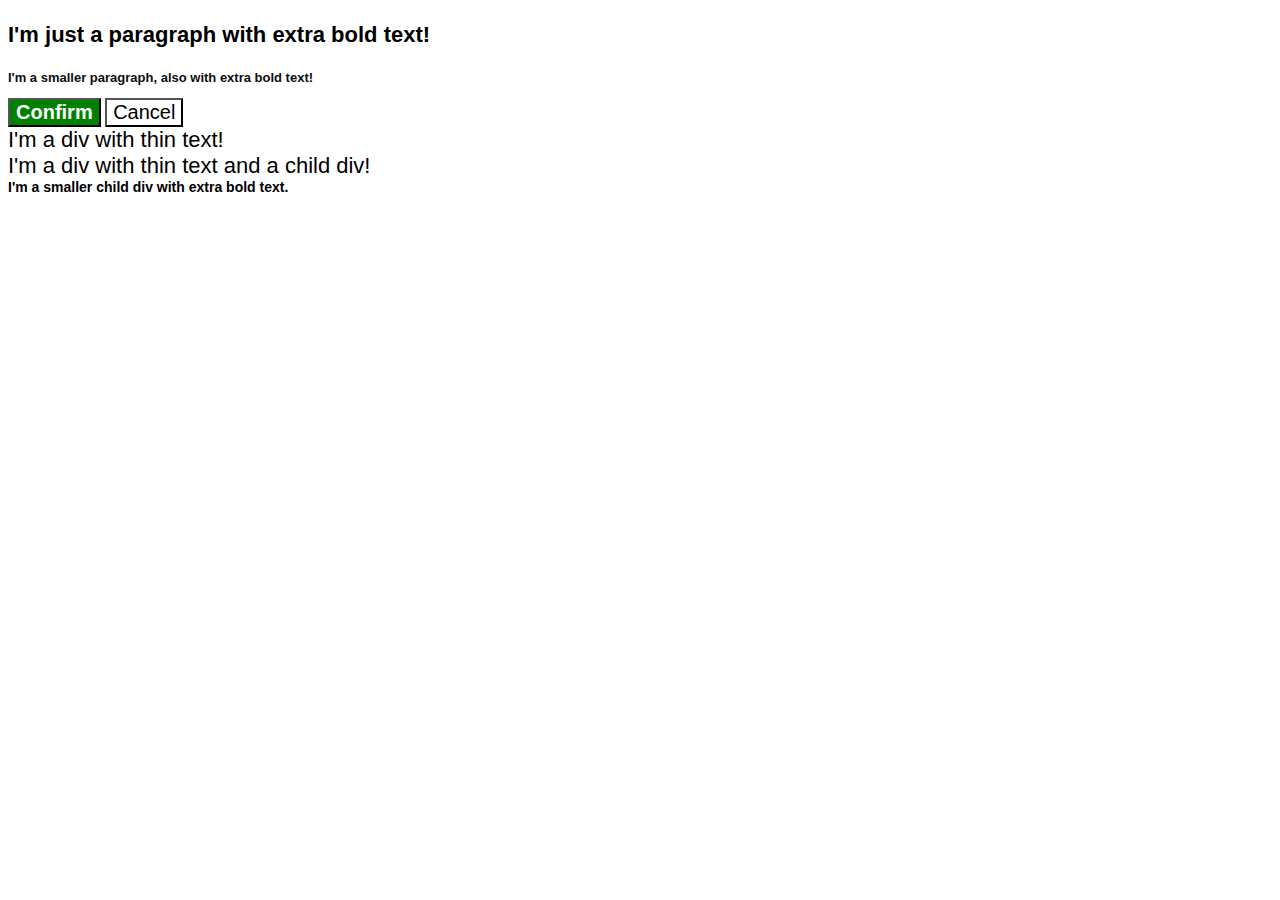
<file: foundations/cascade/01-cascade-fix/mycompletedwork/index.html>
<!DOCTYPE html>
<html lang="en">
  <head>
    <meta charset="UTF-8">
    <meta http-equiv="X-UA-Compatible" content="IE=edge">
    <meta name="viewport" content="width=device-width, initial-scale=1.0">
    <title>Fix the Cascade</title>
    <link rel="stylesheet" href="style.css">
  </head>
  <body>
    <p class="para">I'm just a paragraph with extra bold text!</p>
    <p class="para small-para">I'm a smaller paragraph, also with extra bold text!</p>

    <button id="confirm-button" class="button confirm">Confirm</button>
    <button id="cancel-button" class="button cancel">Cancel</button>

    <div class="text">I'm a div with thin text!</div>
    <div class="text">I'm a div with thin text and a child div!
      <div class="text child">I'm a smaller child div with extra bold text.</div>
    </div>
  </body>
</html>
</file>
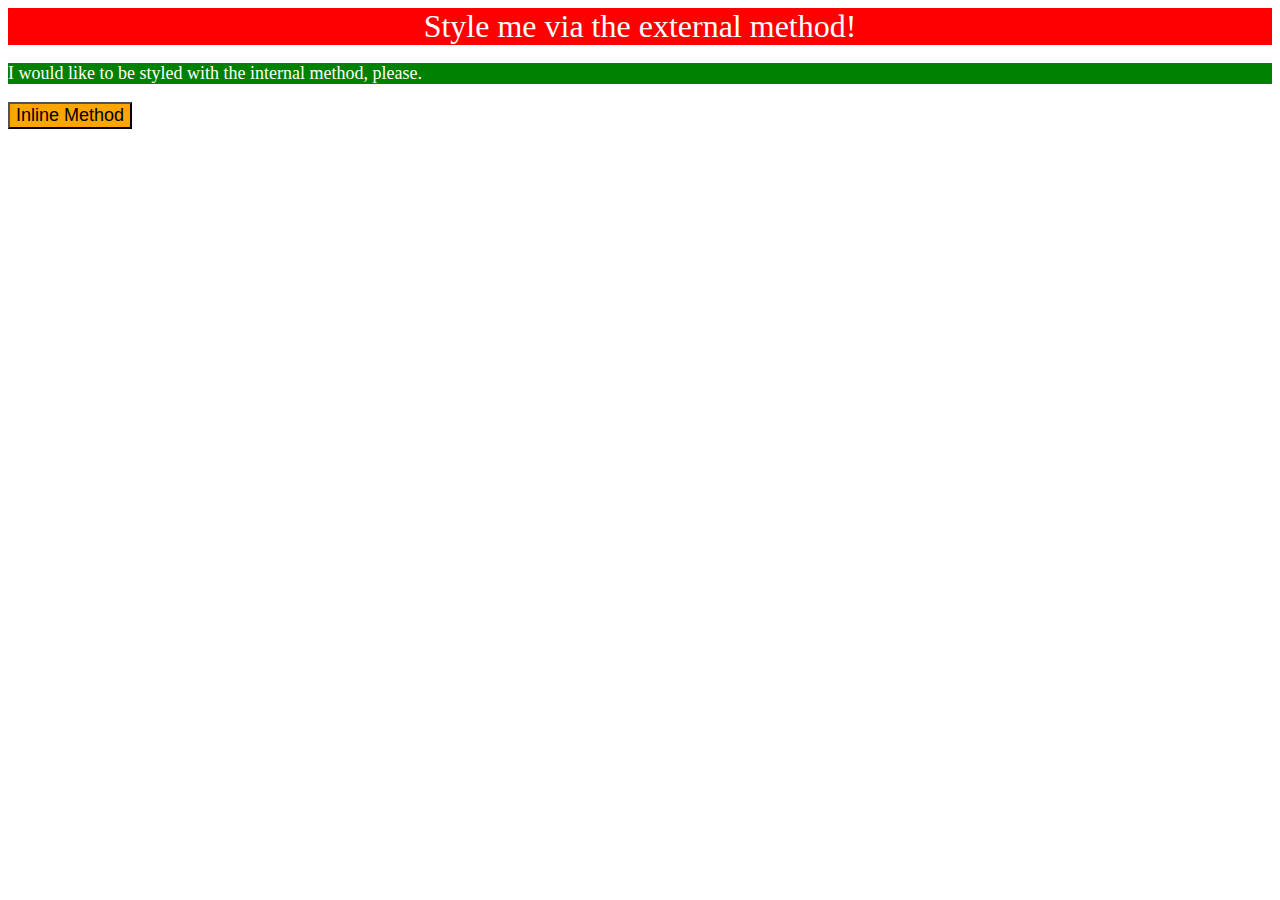
<file: foundations/intro-to-css/01-css-methods/mycompletedwork/index.html>
<!DOCTYPE html>
<html lang="en">
  <head>
    <meta charset="UTF-8">
    <meta http-equiv="X-UA-Compatible" content="IE=edge">
    <meta name="viewport" content="width=device-width, initial-scale=1.0">
    <title>Methods for Adding CSS</title>
    <link rel="stylesheet" href="extmth.css"> 
    <style>
     p { background-color: green;
         font-size: 18px;
         color: white;} 
    </style>
  </head>
  <body>
    <div>Style me via the external method!</div>
    <p>I would like to be styled with the internal method, please.</p>
    <button style="background-color: orange; font-size: 18px;"> Inline Method </button>
  </body>
</html>
</file>
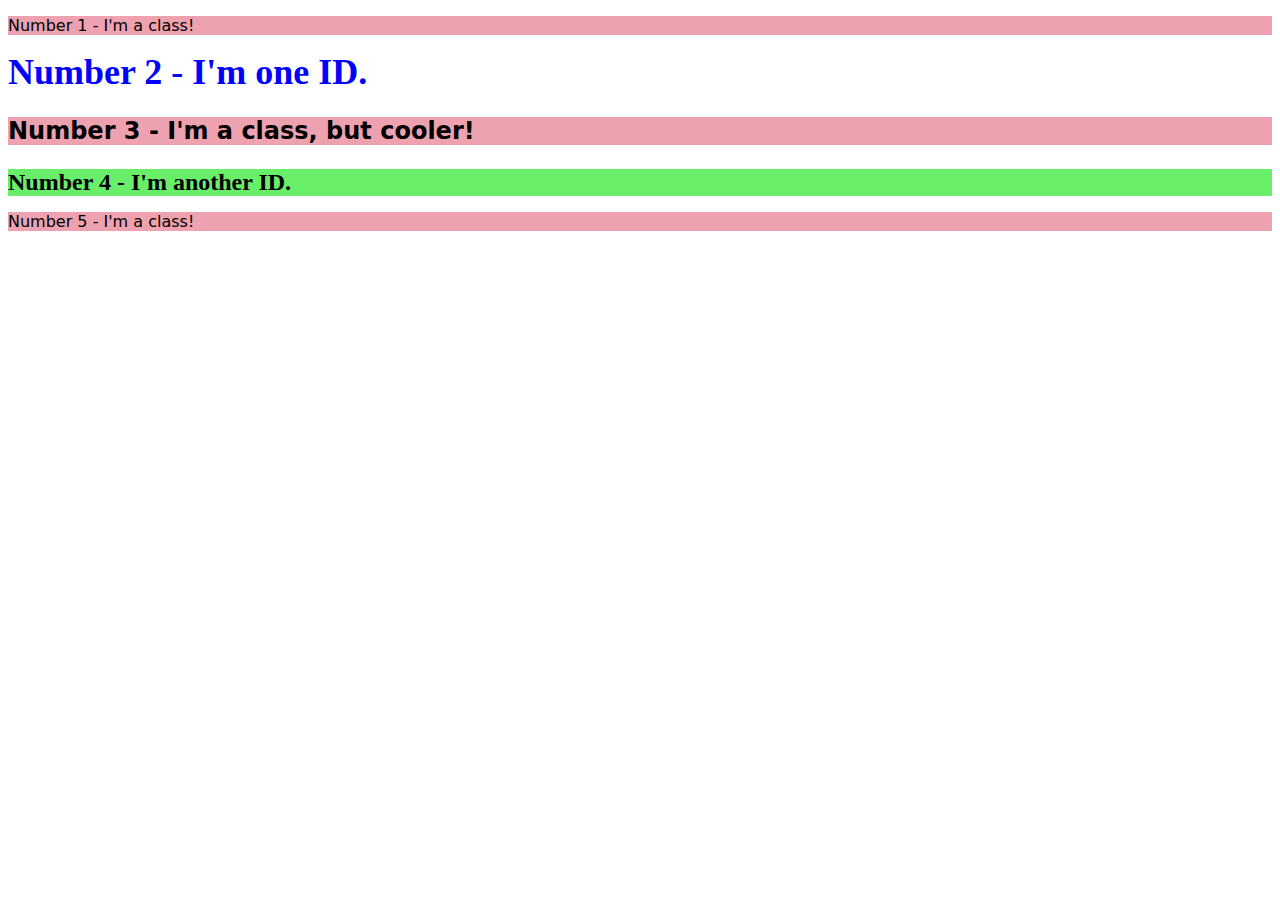
<file: foundations/intro-to-css/02-class-id-selectors/mycompletedwork/index.html>
<!DOCTYPE html>
<html lang="en">
  <head>
    <meta charset="UTF-8">
    <meta http-equiv="X-UA-Compatible" content="IE=edge">
    <meta name="viewport" content="width=device-width, initial-scale=1.0">
    <title>Class and ID Selectors</title>
    <link rel="stylesheet" href="style.css">
  </head>
  <body>
    <p class="odd"> Number 1 - I'm a class!</p>
    <div id="second">Number 2 - I'm one ID.</div>
    <p style="font-size: 24px; font-weight: bold;" class="odd"> Number 3 - I'm a class, but cooler!</p>
    <div id="fourth">Number 4 - I'm another ID.</div>
    <p class="odd"> Number 5 - I'm a class!</p>
  </body>
</html>
</file>
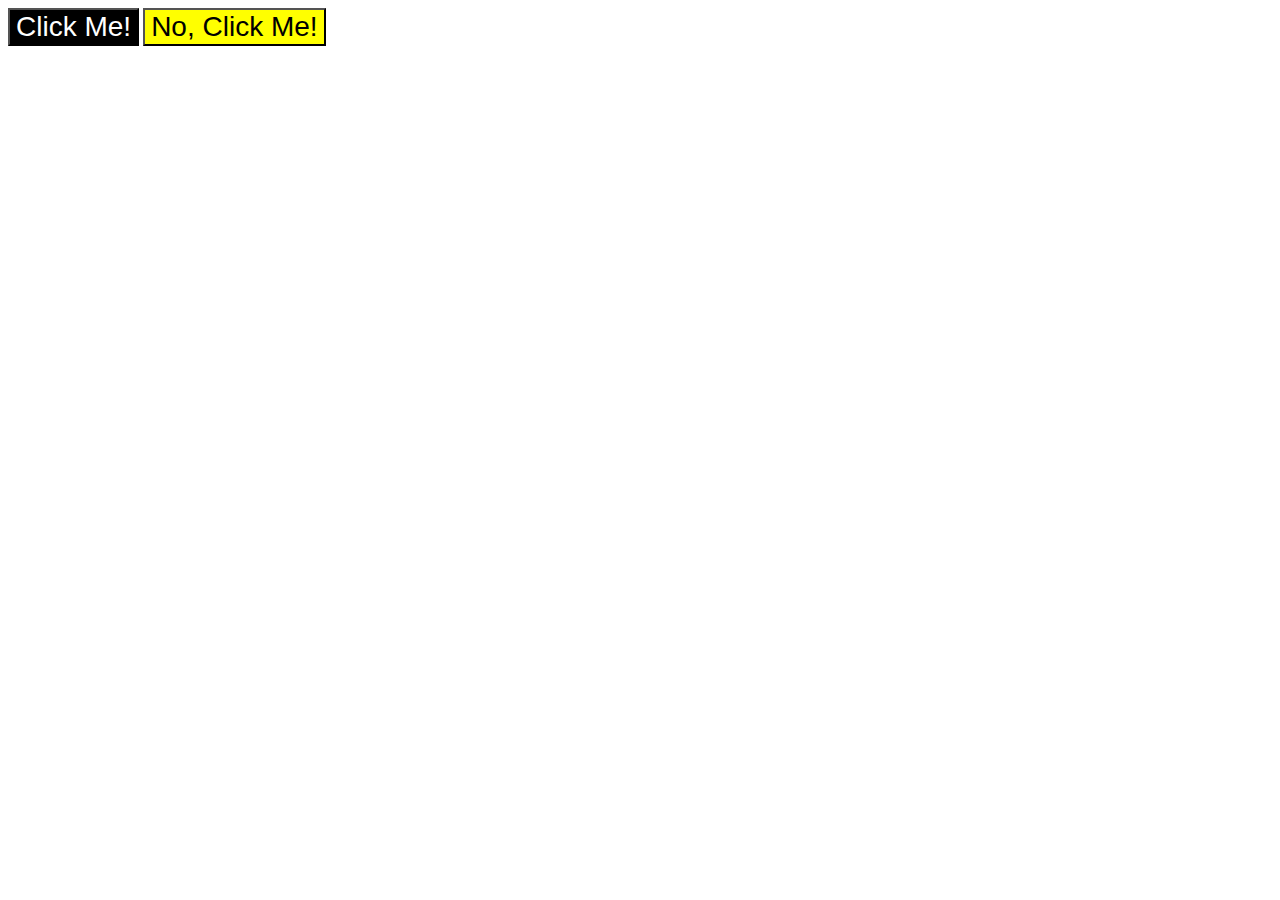
<file: foundations/intro-to-css/03-grouping-selectors/mycompletedwork/index.html>
<!DOCTYPE html>
<html lang="en">
  <head>
    <meta charset="UTF-8">
    <meta http-equiv="X-UA-Compatible" content="IE=edge">
    <meta name="viewport" content="width=device-width, initial-scale=1.0">
    <title>Grouping Selectors</title>
    <link rel="stylesheet" href="style.css">
  </head>
  <body>
    <button class="first" > Click Me!</button>
    <button class="second" > No, Click Me!</button>
  </body>
</html>
</file>
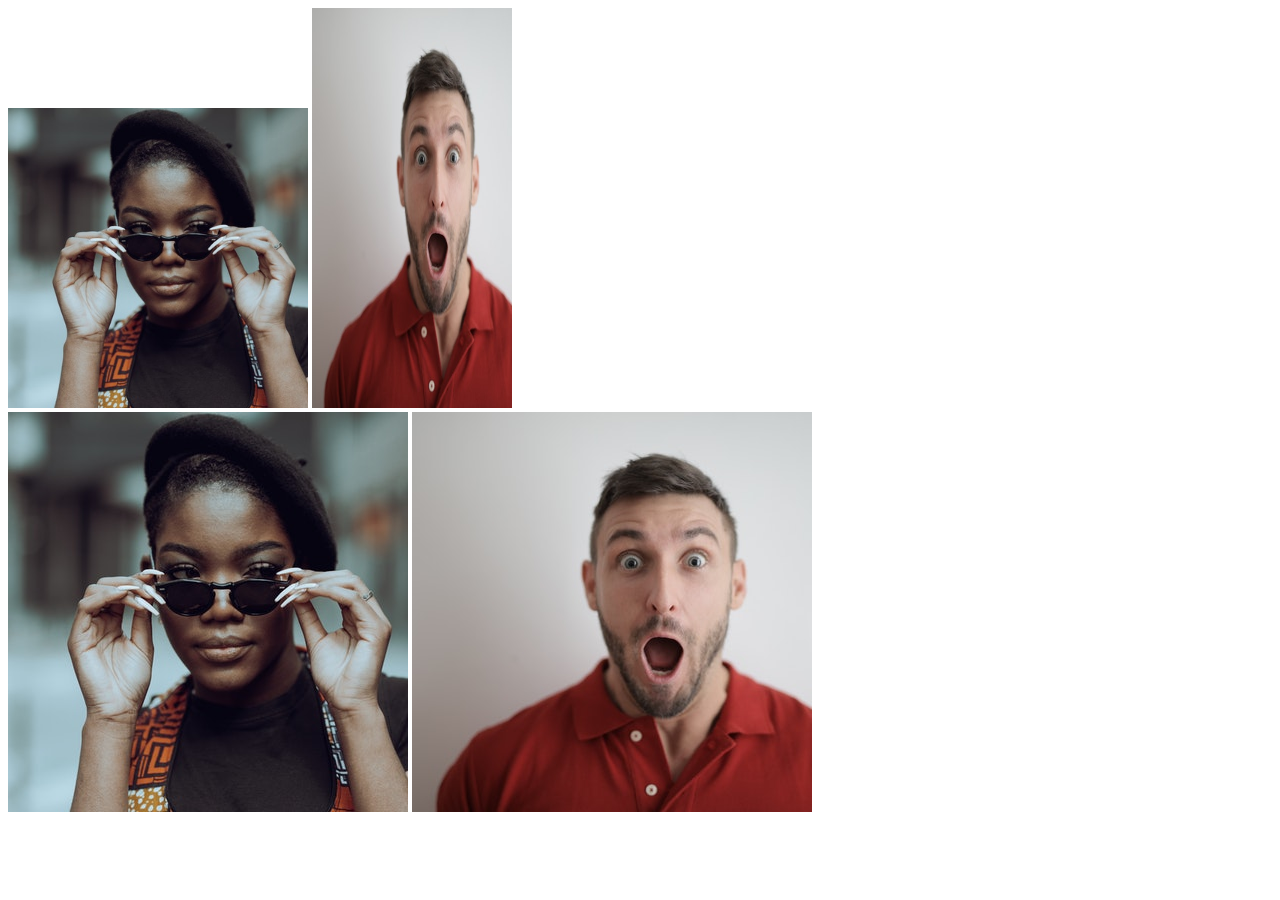
<file: foundations/intro-to-css/04-chaining-selectors/mycompletedwork/index.html>
<!DOCTYPE html>
<html lang="en">
  <head>
    <meta charset="UTF-8">
    <meta http-equiv="X-UA-Compatible" content="IE=edge">
    <meta name="viewport" content="width=device-width, initial-scale=1.0">
    <title>Chaining Selectors</title>
    <link rel="stylesheet" href="style.css">
  </head>
  <body>
    <!-- Check image source path. Review Foundations lesson - Links and Images -->
    <!-- Use the classes BELOW this line -->
    <div>
      <img class="avatar proportioned" src="./images/pexels-katho-mutodo-8434791.jpg" alt="Woman with glasses">
      <img class="avatar distorted" src="./images/pexels-andrea-piacquadio-3777931.jpg" alt="Man with surprised expression">
    </div>
    <!-- Use the classes ABOVE this line -->
    <div>
      <img class="original proportioned" src="./images/pexels-katho-mutodo-8434791.jpg" alt="Woman with glasses">
      <img class="original distorted" src="./images/pexels-andrea-piacquadio-3777931.jpg" alt="Man with surprised expression">
    </div>
  </body>
</html>
</file>
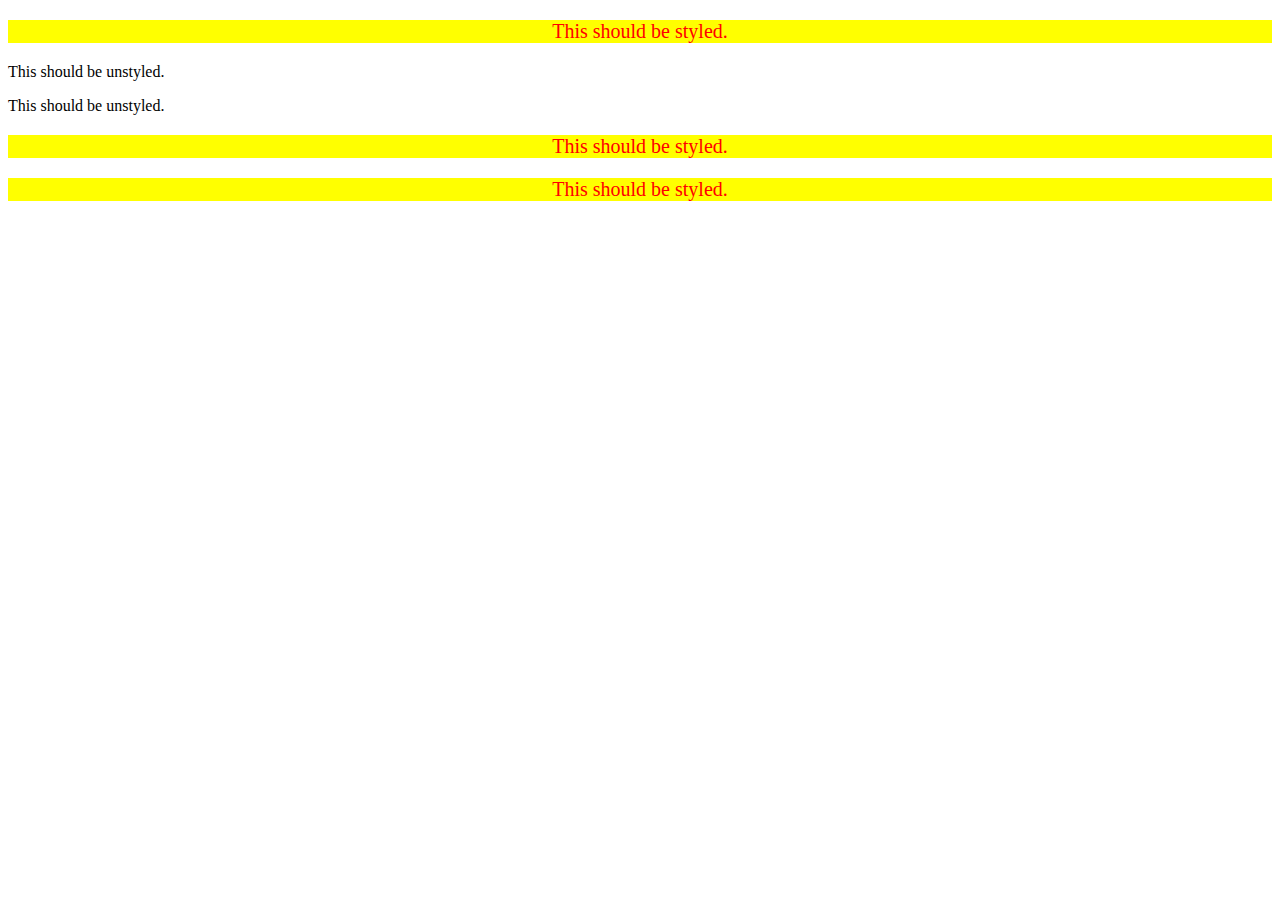
<file: foundations/intro-to-css/05-descendant-combinator/mycompletedwork/index.html>
<!DOCTYPE html>
<html lang="en">
  <head>
    <meta charset="UTF-8">
    <meta http-equiv="X-UA-Compatible" content="IE=edge">
    <meta name="viewport" content="width=device-width, initial-scale=1.0">
    <title>Descendant Combinator</title>
    <link rel="stylesheet" href="style.css">
  </head>
  <body>
    <div class="container">
      <p class="text">This should be styled.</p>
    </div>
    <p class="text">This should be unstyled.</p>
    <p class="text">This should be unstyled.</p>
    <div class="container">
      <p class="text">This should be styled.</p>
      <p class="text">This should be styled.</p>
    </div>
  </body>
</html>
</file>
<file: foundations/cascade/01-cascade-fix/mycompletedwork/style.css>
body {
  font-family: Arial, Helvetica, sans-serif;
}


.para.small-para {
  color: hsl(0, 0%, 5%);
  font-weight: bold;
  font-size: small;
}


.para {
  font-size: 22px;
  font-weight: bold;
}

#confirm-button,.confirm{
  background: green;
  color: white;
  font-weight: bold;
} 

.button {
  background-color: rgb(255, 255, 255);
  color: rgb(0, 0, 0);
  font-size: 20px;
}

div.child {
  color: rgb(0, 0, 0);
  font-weight: 800;
  font-size: 14px;
}

.text {
  color: rgb(0, 0, 0);
  font-size: 22px;
  font-weight: 100;
}
</file>
<file: foundations/intro-to-css/01-css-methods/mycompletedwork/extmth.css>
div {
    background-color: red;
    color: white;
    font-size: 32px;
    text-align: center;
}
</file>
<file: foundations/intro-to-css/02-class-id-selectors/mycompletedwork/style.css>
.odd {
    background-color: rgb(238, 162, 175);
    font-family: Verdana, "DejaVu Sans", sans-serif;
 }
 
 #second {
      color: blue;
      font-size: 36px;
      font-weight: bold;
 }

 #fourth {
       background-color: rgb(105, 238, 105);
       font-size: 24px;
       font-weight: bold;
 }
</file>
<file: foundations/intro-to-css/03-grouping-selectors/mycompletedwork/style.css>
.first{
    background-color: black;
    color: white;
}

.second{
    background-color: yellow;
}

.first, .second{
     font-size: 28px;
     font-family: Helvetica, "Times New Roman", sans-serif;
}
</file>
<file: foundations/intro-to-css/04-chaining-selectors/mycompletedwork/style.css>
.avatar.proportioned{
    width: 300px;
    height: auto;
}

.avatar.distorted{
    width: 200px;
    height: 400px;

}
</file>
<file: foundations/intro-to-css/05-descendant-combinator/mycompletedwork/style.css>
div p {
    background-color: yellow;
    color: red;
    font-size: 20px;
    text-align: center;
}
</file>
